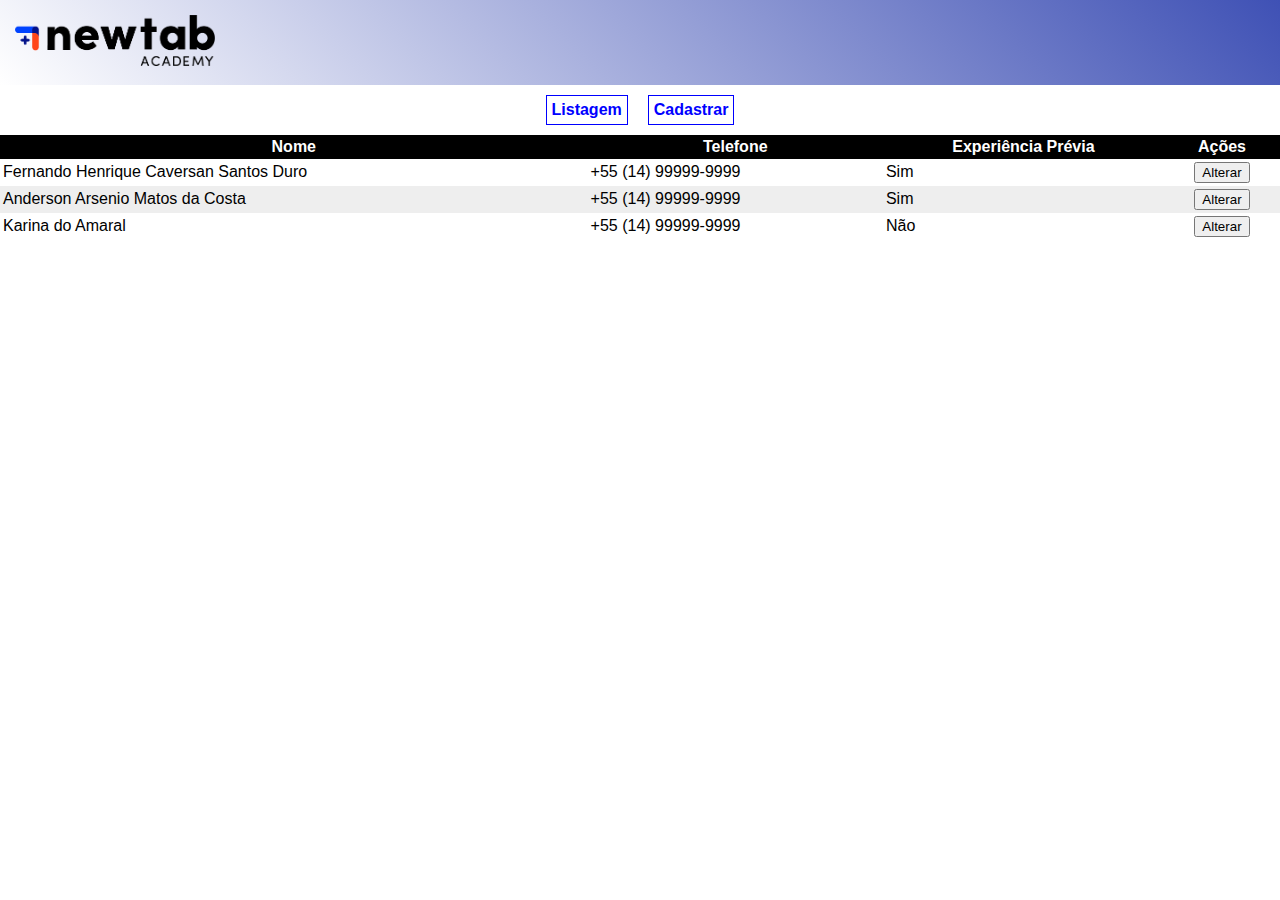
<file: index.html>
<!DOCTYPE html>
<html lang="pt-BR">

<head>
    <meta charset="UTF-8">
    <meta name="viewport" content="width=device-width, initial-scale=1.0">
    <title>Projeto netweb Listagem</title>
    <link rel="stylesheet" href="css/style.css">
</head>

<body>
    <header class="cabecalho">
        <img src="images/logo-colorido@2x.610739fb701f17.86324625.png">
    </header>

    <div class="menu">
        <a href="index.html" class="btm">Listagem</a>
        <a href="form.html" class="btm">Cadastrar</a>
    </div>
    <table id="tabela-dados">
        <tr>
            <th>Nome</th>
            <th>Telefone</th>
            <th>Experiência Prévia</th>
            <th>Ações</th>
        </tr>
        <tr>
            <td>Fernando Henrique Caversan Santos Duro</td>
            <td>+55 (14) 99999-9999</td>
            <td>Sim</td>
            <td><button>Alterar</button></td>
        </tr>
        <tr>
            <td>Anderson Arsenio Matos da Costa</td>
            <td>+55 (14) 99999-9999</td>
            <td>Sim</td>
            <td><button>Alterar</button></td>
        </tr>
        <tr>
            <td>Karina do Amaral</td>
            <td>+55 (14) 99999-9999</td>
            <td>Não</td>
            <td><button>Alterar</button></td>
        </tr>
    </table>

</body>

</html>
</file>
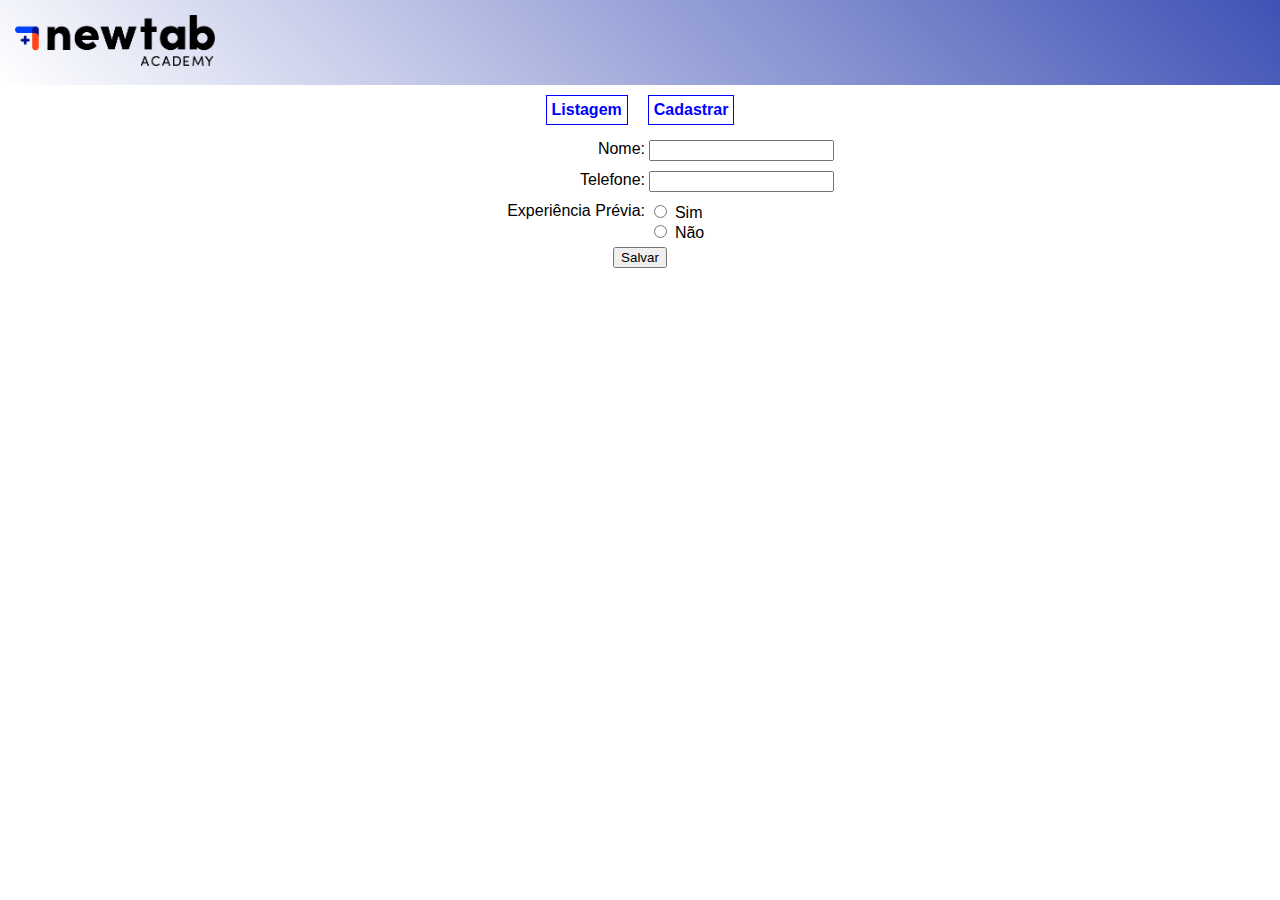
<file: form.html>
<!DOCTYPE html>
<html lang="pt-BR">

<head>
    <meta charset="UTF-8">
    <meta name="viewport" content="width=device-width, initial-scale=1.0">
    <title>Projeto netweb Formulário</title>
    <link rel="stylesheet" href="css/style.css">
</head>

<body>
    <header class="cabecalho">
        <img src="images/logo-colorido@2x.610739fb701f17.86324625.png">
    </header>

    <div class="menu">
        <a href="index.html" class="btm">Listagem</a>
        <a href="form.html" class="btm">Cadastrar</a>
    </div>

    <form id="formulario">
        <div>
            <label for="fnome">Nome:</label>
            <input type="text" id="fnome"><br>
        </div>
        <div>
            <label for="ftelefone">Telefone:</label>
            <input type="tel" id="ftelefone"><br>
        </div>
        <div>
            <label>Experiência Prévia:</label>
            <div>
                <input type="radio" id="exp-sim" name="experiencia" value="Sim">
                <label for="exp-sim">Sim</label><br>
                <input type="radio" id="exp-nao" name="experiencia" value="Não">
                <label for="exp-nao">Não</label>
            </div>
        </div>
        <button>Salvar</button>
    </form>

</body>

</html>
</file>
<file: css/style.css>
body {
    margin: 0;
    font-family: Arial, Helvetica, sans-serif;
}

.cabecalho {
    padding: 15px;
    background: linear-gradient(45deg, #fff, #3f51b5);
}

.cabecalho img {
    width: 200px;
}

.menu {
    display: flex;
    justify-content: center;
}

.menu .btm {
    color: blue;
    padding: 5px;
    border: 1px solid blue;
    margin: 10px;
    text-decoration: none;
    font-weight: bold;
}

#tabela-dados {
    width: 100%;
    border-collapse: collapse;
}

#tabela-dados th {
    padding: 3px;
    background-color: black;
    color: white;
}

#tabela-dados td {
    padding: 3px;
}

#tabela-dados tr td:nth-child(4) {
    text-align: center;
}

#tabela-dados tr:nth-child(odd) {
    background-color: #eee;
}

#formulario>div {
    padding: 5px;
}

#formulario>div>label {
    display: inline-block;
    width: 50vw;
    text-align: right;
    vertical-align: top;
}

#formulario>div>div {
    display: inline-block;
}

#formulario>button {
    display: block;
    margin: 0px auto;
}

@media only screen and (max-width: 400px) {

    #formulario>div>label {
        width: auto;
    }
}
</file>
